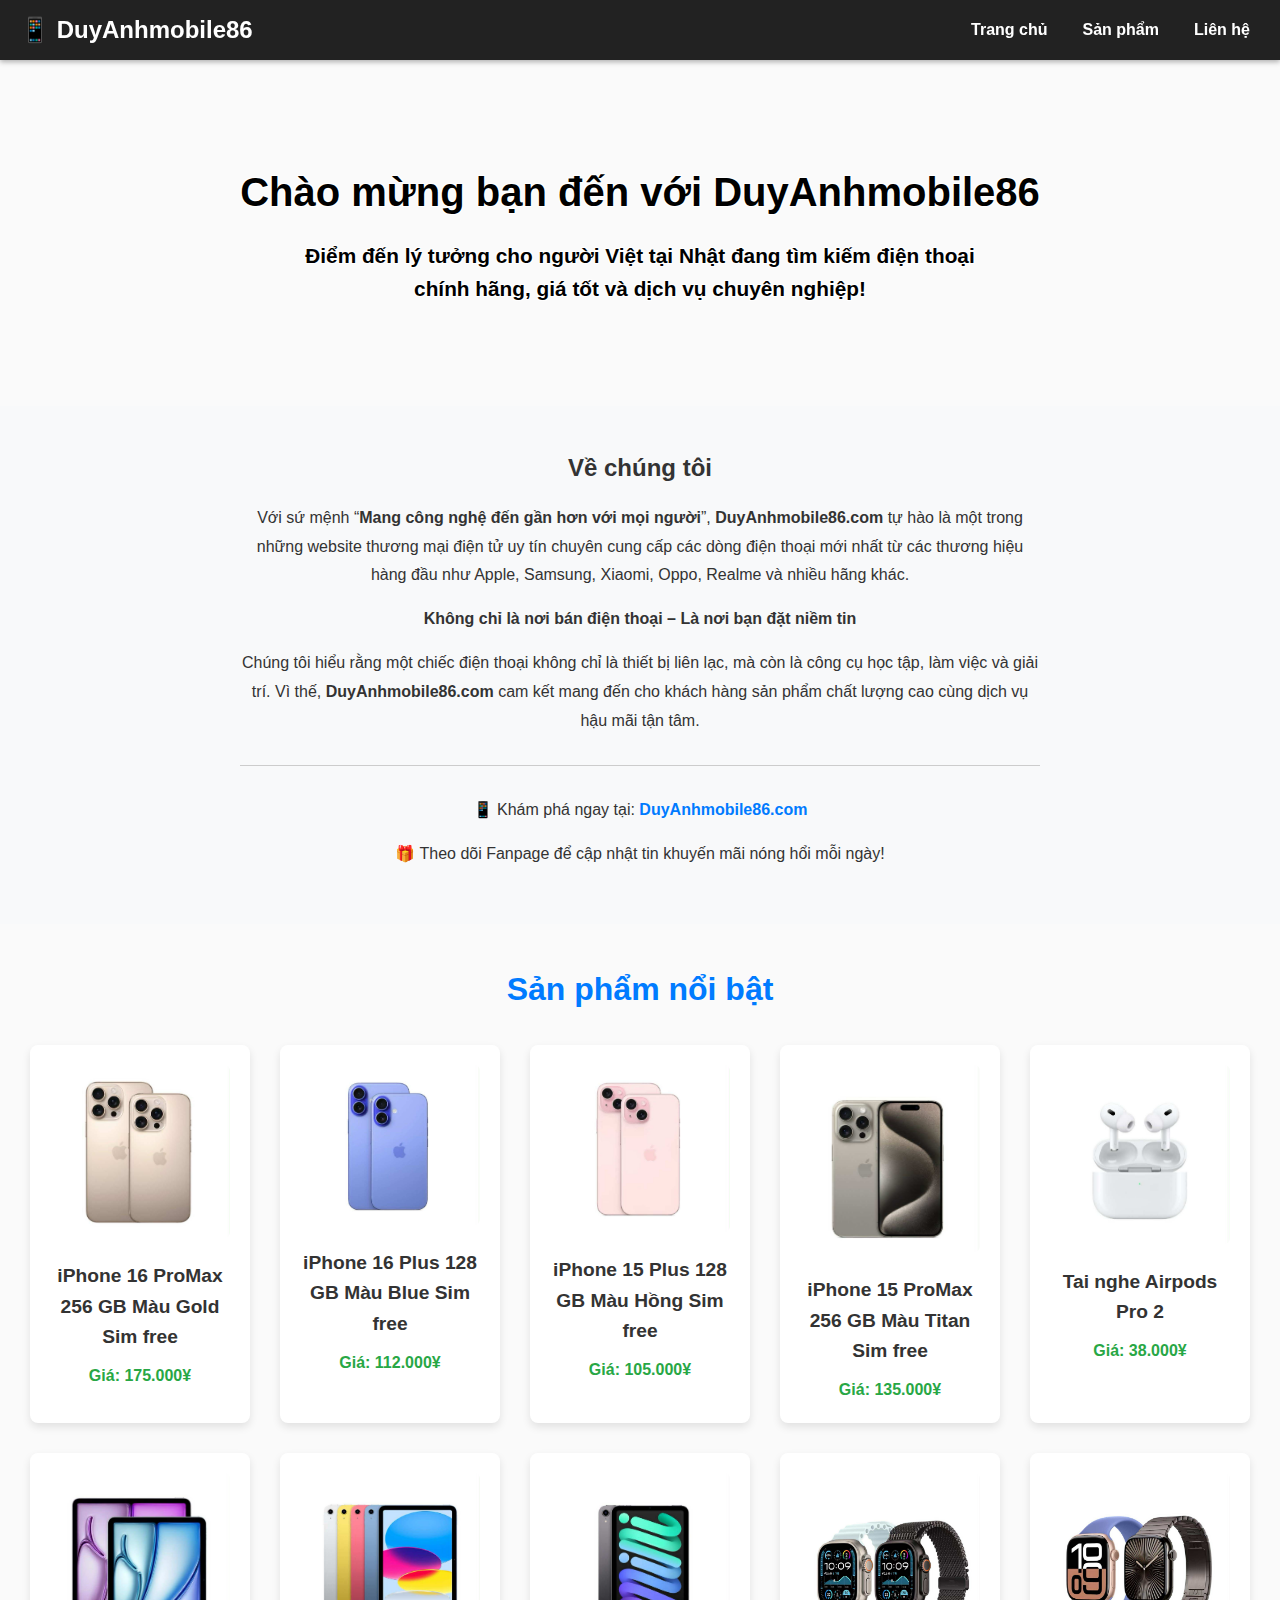
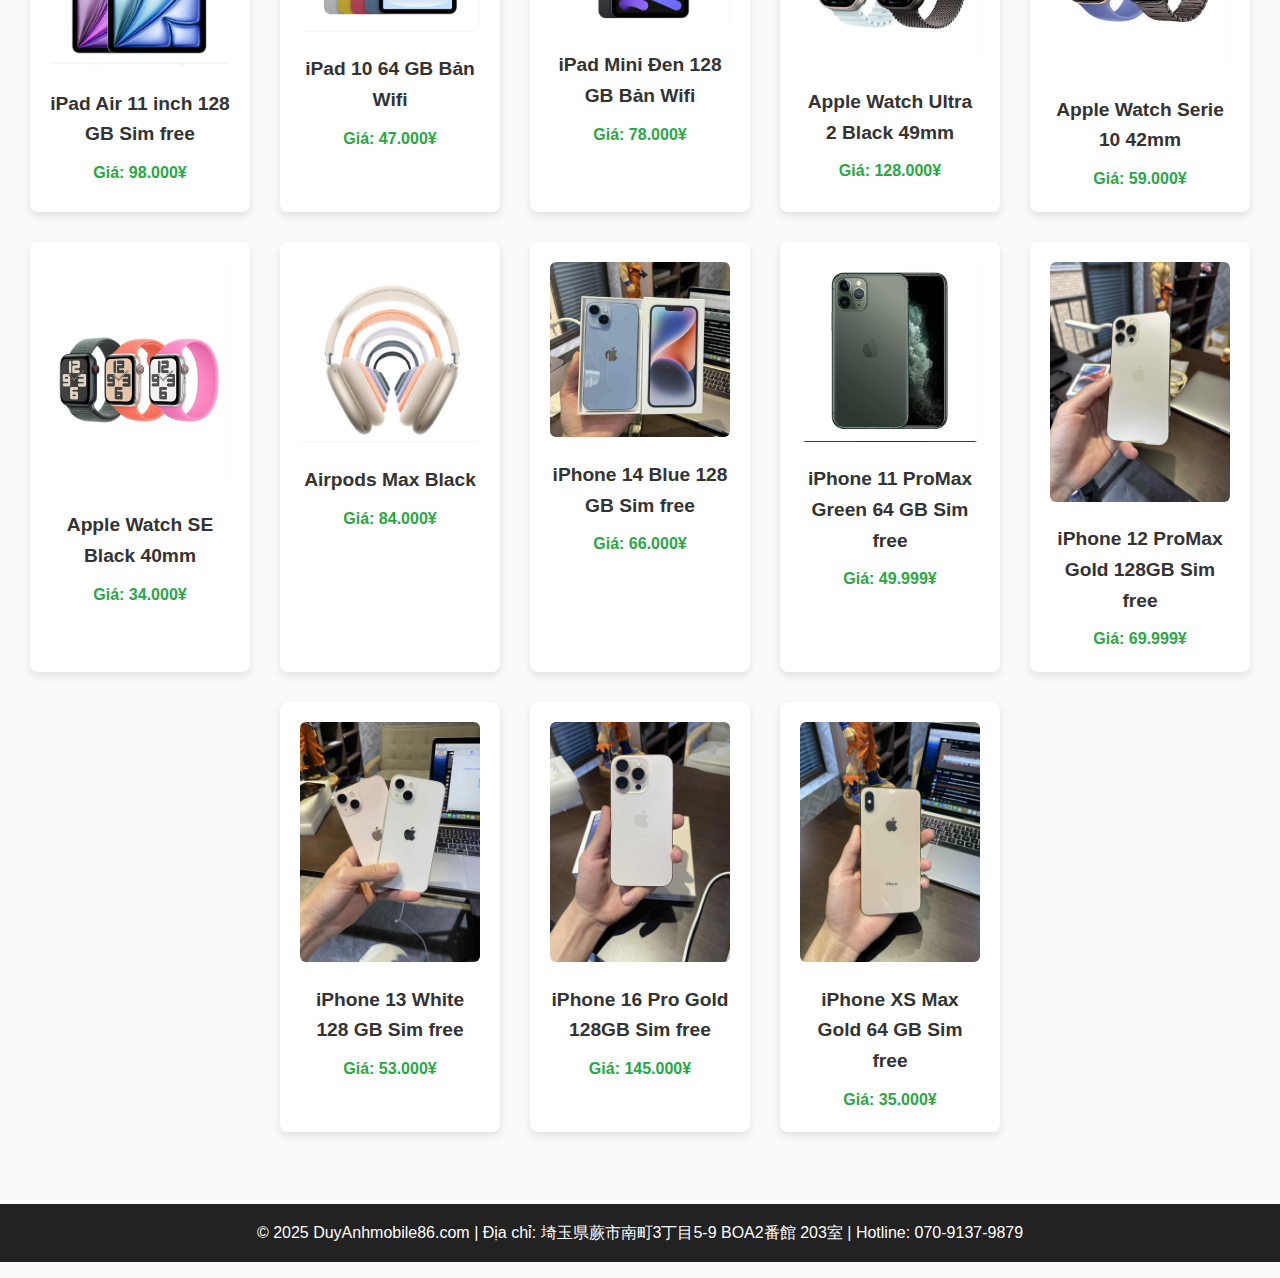
<file: index.html>
<!DOCTYPE html>
<html lang="vi">
  <head>
    <meta charset="UTF-8" />
    <meta name="viewport" content="width=device-width, initial-scale=1.0" />
    <title>
      DuyAnhmobile86.com - Cửa hàng điện thoại uy tín cho người Việt tại Nhật
    </title>
    <meta
      name="description"
      content="DuyAnhmobile86.com chuyên bán điện thoại chính hãng cho người Việt tại Nhật. Giá tốt, dịch vụ chuyên nghiệp, giao hàng nhanh."
    />
    <link rel="stylesheet" href="./style.css" />
  </head>
  <body>
    <header>
      <div class="logo">📱 DuyAnhmobile86</div>
      <nav>
        <a href="#">Trang chủ</a>
        <a href="#products">Sản phẩm</a>
        <a href="#contact">Liên hệ</a>
      </nav>
    </header>

    <section class="banner">
      <h1>Chào mừng bạn đến với DuyAnhmobile86</h1>
      <p>
        Điểm đến lý tưởng cho người Việt tại Nhật đang tìm kiếm điện thoại chính
        hãng, giá tốt và dịch vụ chuyên nghiệp!
      </p>
    </section>

    <section class="intro">
      <div class="container">
        <h2>Về chúng tôi</h2>
        <p>
          Với sứ mệnh “<strong>Mang công nghệ đến gần hơn với mọi người</strong
          >”, <strong>DuyAnhmobile86.com</strong> tự hào là một trong những
          website thương mại điện tử uy tín chuyên cung cấp các dòng điện thoại
          mới nhất từ các thương hiệu hàng đầu như Apple, Samsung, Xiaomi, Oppo,
          Realme và nhiều hãng khác.
        </p>

        <p>
          <strong
            >Không chỉ là nơi bán điện thoại – Là nơi bạn đặt niềm tin</strong
          >
        </p>
        <p>
          Chúng tôi hiểu rằng một chiếc điện thoại không chỉ là thiết bị liên
          lạc, mà còn là công cụ học tập, làm việc và giải trí. Vì thế,
          <strong>DuyAnhmobile86.com</strong> cam kết mang đến cho khách hàng
          sản phẩm chất lượng cao cùng dịch vụ hậu mãi tận tâm.
        </p>

        <hr />

        <p>📱 Khám phá ngay tại: <a href="#">DuyAnhmobile86.com</a></p>
        <p>🎁 Theo dõi Fanpage để cập nhật tin khuyến mãi nóng hổi mỗi ngày!</p>
      </div>
    </section>

    <section class="products" id="products">
      <h2>Sản phẩm nổi bật</h2>
      <div class="product-list">
        <div class="product">
          <img src="./1.jpg" alt="iPhone 16 ProMax 256 GB Màu Gold" />
          <h3>iPhone 16 ProMax 256 GB Màu Gold Sim free</h3>
          <p>Giá: 175.000¥</p>
        </div>
        <div class="product">
          <img src="./2.jpg" alt="iPhone 16 Plus 128 GB Màu Blue" />
          <h3>iPhone 16 Plus 128 GB Màu Blue Sim free</h3>
          <p>Giá: 112.000¥</p>
        </div>
        <div class="product">
          <img src="./3.jpg" alt="iPhone 15 Plus 128 GB Màu Hồng" />
          <h3>iPhone 15 Plus 128 GB Màu Hồng Sim free</h3>
          <p>Giá: 105.000¥</p>
        </div>
        <div class="product">
          <img src="./4.jpg" alt="iPhone 15 ProMax 256 GB Màu Titan" />
          <h3>iPhone 15 ProMax 256 GB Màu Titan Sim free</h3>
          <p>Giá: 135.000¥</p>
        </div>
        <div class="product">
          <img src="./5.jpg" alt="Tai nghe Airpods Pro 2" />
          <h3>Tai nghe Airpods Pro 2</h3>
          <p>Giá: 38.000¥</p>
        </div>
        <div class="product">
          <img src="./6.jpg" alt="iPad Air 11 inch 128 GB" />
          <h3>iPad Air 11 inch 128 GB Sim free</h3>
          <p>Giá: 98.000¥</p>
        </div>
        <div class="product">
          <img src="./7.jpg" alt="iPad 10 64 GB" />
          <h3>iPad 10 64 GB Bản Wifi</h3>
          <p>Giá: 47.000¥</p>
        </div>
        <div class="product">
          <img src="./8.jpg" alt="iPad Mini Đen 128 GB" />
          <h3>iPad Mini Đen 128 GB Bản Wifi</h3>
          <p>Giá: 78.000¥</p>
        </div>
        <div class="product">
          <img src="./9.jpg" alt="Apple Watch Ultra 2 Black" />
          <h3>Apple Watch Ultra 2 Black 49mm</h3>
          <p>Giá: 128.000¥</p>
        </div>
        <div class="product">
          <img src="./10.jpg" alt="Apple Watch Serie 10" />
          <h3>Apple Watch Serie 10 42mm</h3>
          <p>Giá: 59.000¥</p>
        </div>
        <div class="product">
          <img src="./11.jpg" alt="Apple Watch SE Black" />
          <h3>Apple Watch SE Black 40mm</h3>
          <p>Giá: 34.000¥</p>
        </div>
        <div class="product">
          <img src="./12.jpg" alt="Airpods Max Black" />
          <h3>Airpods Max Black</h3>
          <p>Giá: 84.000¥</p>
        </div>
        <div class="product">
          <img src="./13.jpg" alt="iPhone 14 Blue 128 GB" />
          <h3>iPhone 14 Blue 128 GB Sim free</h3>
          <p>Giá: 66.000¥</p>
        </div>
        <div class="product">
          <img src="./14.jpg" alt="iPhone 11 ProMax Green 64 GB" />
          <h3>iPhone 11 ProMax Green 64 GB Sim free</h3>
          <p>Giá: 49.999¥</p>
        </div>
        <div class="product">
          <img src="./15.jpg" alt="iPhone 12 ProMax Gold 128GB" />
          <h3>iPhone 12 ProMax Gold 128GB Sim free</h3>
          <p>Giá: 69.999¥</p>
        </div>
        <div class="product">
          <img src="./16.jpg" alt="iPhone 13 White 128 GB" />
          <h3>iPhone 13 White 128 GB Sim free</h3>
          <p>Giá: 53.000¥</p>
        </div>
        <div class="product">
          <img src="./17.jpg" alt="iPhone 16 Pro Gold 128GB" />
          <h3>iPhone 16 Pro Gold 128GB Sim free</h3>
          <p>Giá: 145.000¥</p>
        </div>
        <div class="product">
          <img src="./18.jpg" alt="iPhone XS Max Gold 64 GB" />
          <h3>iPhone XS Max Gold 64 GB Sim free</h3>
          <p>Giá: 35.000¥</p>
        </div>
      </div>
    </section>

    <footer>
      <p id="contact">
        © 2025 DuyAnhmobile86.com | Địa chỉ: 埼玉県蕨市南町3丁目5-9 BOA2番館
        203室 | Hotline: 070-9137-9879
      </p>
    </footer>
  </body>
</html>
</file>
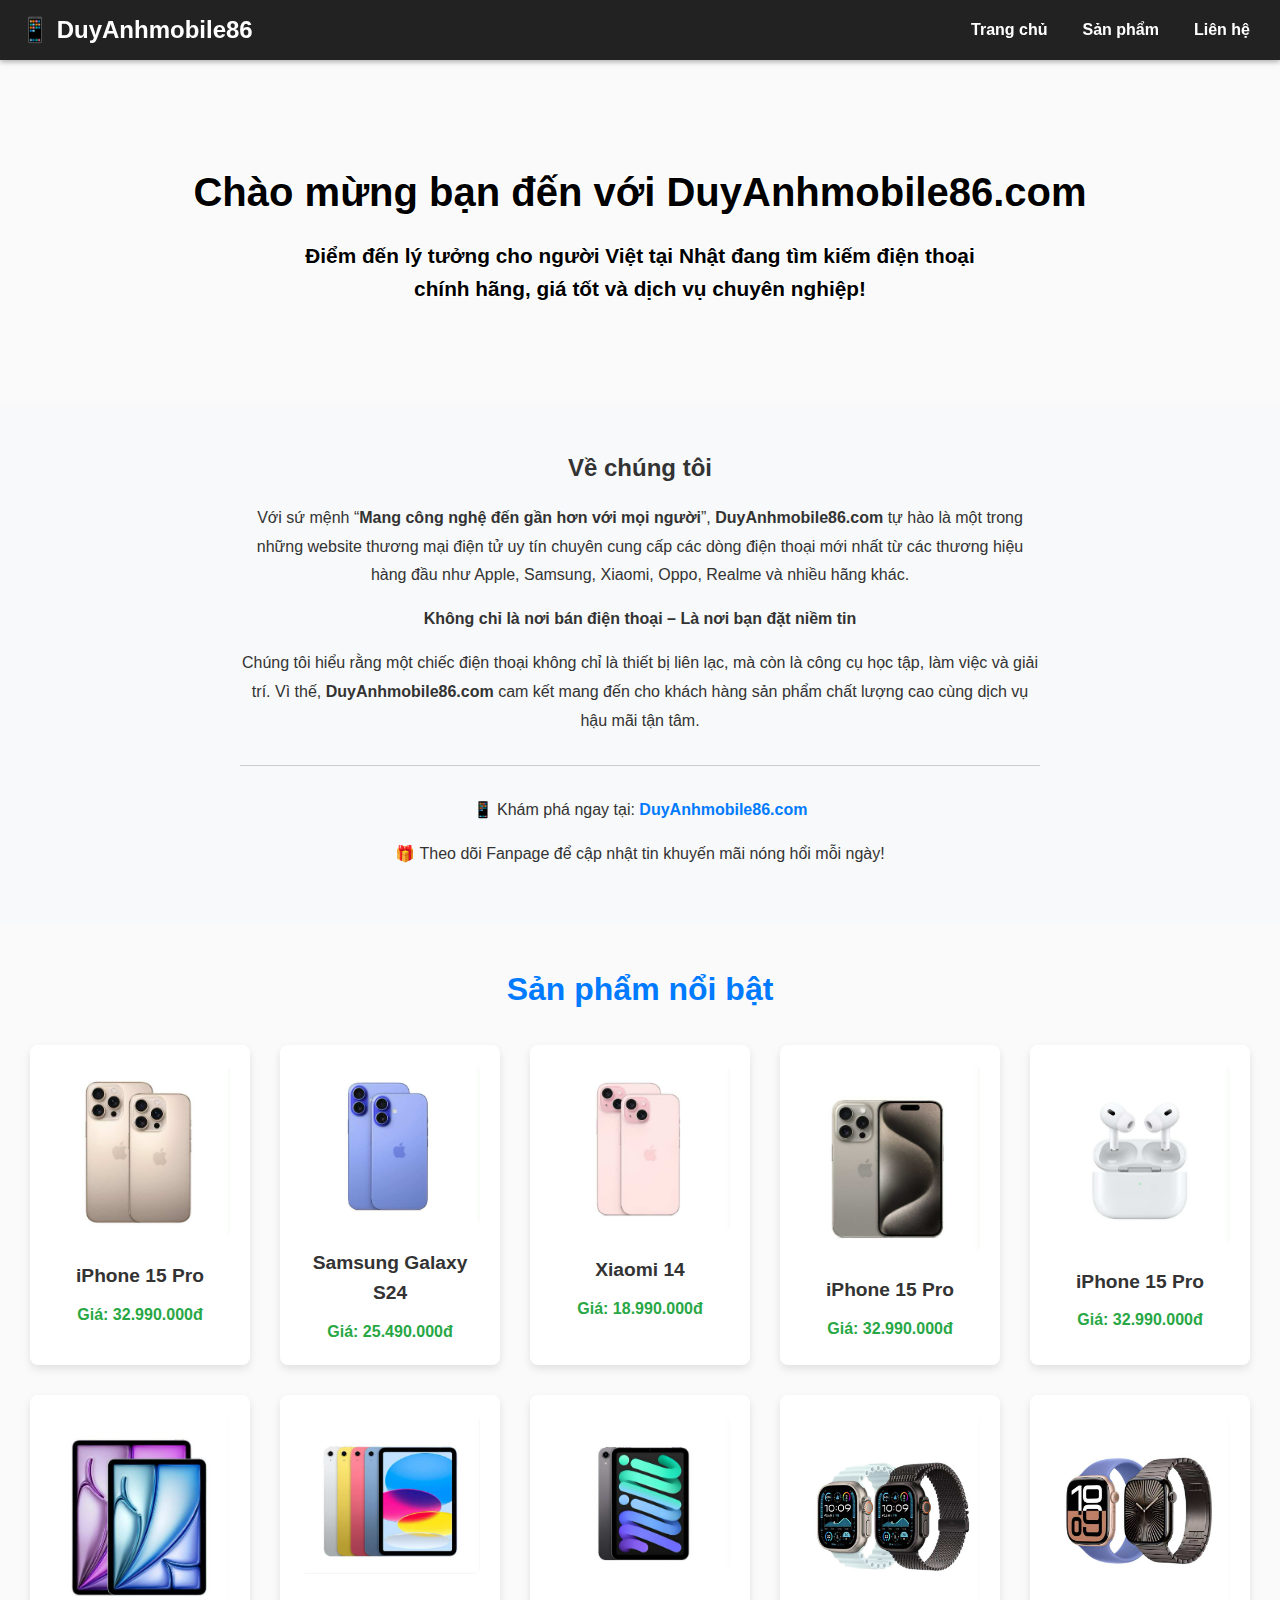
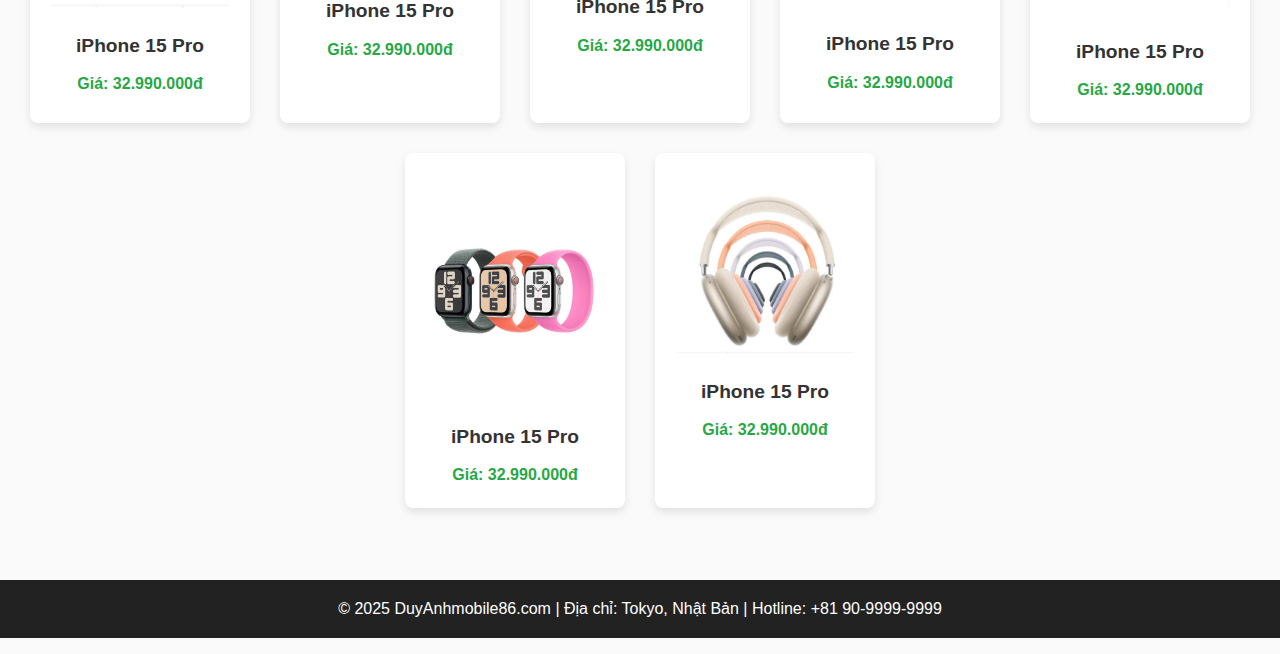
<file: duyanhmobile86.html>
<!DOCTYPE html>
<html lang="vi">
  <head>
    <meta charset="UTF-8" />
    <meta name="viewport" content="width=device-width, initial-scale=1.0" />
    <title>
      DuyAnhmobile86.com - Cửa hàng điện thoại uy tín cho người Việt tại Nhật
    </title>
    <meta
      name="description"
      content="DuyAnhmobile86.com chuyên bán điện thoại chính hãng cho người Việt tại Nhật. Giá tốt, dịch vụ chuyên nghiệp, giao hàng nhanh."
    />
    <link rel="stylesheet" href="style.css" />
  </head>
  <body>
    <header>
      <div class="logo">📱 DuyAnhmobile86</div>
      <nav>
        <a href="#">Trang chủ</a>
        <a href="#">Sản phẩm</a>
        <a href="#">Liên hệ</a>
      </nav>
    </header>

    <section class="banner">
      <h1>Chào mừng bạn đến với DuyAnhmobile86.com</h1>
      <p>
        Điểm đến lý tưởng cho người Việt tại Nhật đang tìm kiếm điện thoại chính
        hãng, giá tốt và dịch vụ chuyên nghiệp!
      </p>
    </section>

    <section class="intro">
      <div class="container">
        <h2>Về chúng tôi</h2>
        <p>
          Với sứ mệnh “<strong>Mang công nghệ đến gần hơn với mọi người</strong
          >”, <strong>DuyAnhmobile86.com</strong> tự hào là một trong những
          website thương mại điện tử uy tín chuyên cung cấp các dòng điện thoại
          mới nhất từ các thương hiệu hàng đầu như Apple, Samsung, Xiaomi, Oppo,
          Realme và nhiều hãng khác.
        </p>

        <p>
          <strong
            >Không chỉ là nơi bán điện thoại – Là nơi bạn đặt niềm tin</strong
          >
        </p>
        <p>
          Chúng tôi hiểu rằng một chiếc điện thoại không chỉ là thiết bị liên
          lạc, mà còn là công cụ học tập, làm việc và giải trí. Vì thế,
          <strong>DuyAnhmobile86.com</strong> cam kết mang đến cho khách hàng
          sản phẩm chất lượng cao cùng dịch vụ hậu mãi tận tâm.
        </p>

        <hr />

        <p>📱 Khám phá ngay tại: <a href="#">DuyAnhmobile86.com</a></p>
        <p>🎁 Theo dõi Fanpage để cập nhật tin khuyến mãi nóng hổi mỗi ngày!</p>
      </div>
    </section>

    <section class="products">
      <h2>Sản phẩm nổi bật</h2>
      <div class="product-list">
        <div class="product">
          <img src="./1.jpg" alt="iPhone 15" />
          <h3>iPhone 15 Pro</h3>
          <p>Giá: 32.990.000đ</p>
        </div>
        <div class="product">
          <img src="./2.jpg" alt="Samsung S24" />
          <h3>Samsung Galaxy S24</h3>
          <p>Giá: 25.490.000đ</p>
        </div>
        <div class="product">
          <img src="./3.jpg" alt="Xiaomi 14" />
          <h3>Xiaomi 14</h3>
          <p>Giá: 18.990.000đ</p>
        </div>
        <div class="product">
          <img src="./4.jpg" alt="iPhone 15" />
          <h3>iPhone 15 Pro</h3>
          <p>Giá: 32.990.000đ</p>
        </div>
        <div class="product">
          <img src="./5.jpg" alt="iPhone 15" />
          <h3>iPhone 15 Pro</h3>
          <p>Giá: 32.990.000đ</p>
        </div>
        <div class="product">
          <img src="./6.jpg" alt="iPhone 15" />
          <h3>iPhone 15 Pro</h3>
          <p>Giá: 32.990.000đ</p>
        </div>
        <div class="product">
          <img src="./7.jpg" alt="iPhone 15" />
          <h3>iPhone 15 Pro</h3>
          <p>Giá: 32.990.000đ</p>
        </div>
        <div class="product">
          <img src="./8.jpg" alt="iPhone 15" />
          <h3>iPhone 15 Pro</h3>
          <p>Giá: 32.990.000đ</p>
        </div>
        <div class="product">
          <img src="./9.jpg" alt="iPhone 15" />
          <h3>iPhone 15 Pro</h3>
          <p>Giá: 32.990.000đ</p>
        </div>
        <div class="product">
          <img src="./10.jpg" alt="iPhone 15" />
          <h3>iPhone 15 Pro</h3>
          <p>Giá: 32.990.000đ</p>
        </div>
        <div class="product">
          <img src="./11.jpg" alt="iPhone 15" />
          <h3>iPhone 15 Pro</h3>
          <p>Giá: 32.990.000đ</p>
        </div>
        <div class="product">
          <img src="./12.jpg" alt="iPhone 15" />
          <h3>iPhone 15 Pro</h3>
          <p>Giá: 32.990.000đ</p>
        </div>
      </div>
    </section>

    <footer>
      <p>
        © 2025 DuyAnhmobile86.com | Địa chỉ: Tokyo, Nhật Bản | Hotline: +81
        90-9999-9999
      </p>
    </footer>
  </body>
</html>
</file>
<file: style.css>
/* Reset cơ bản */
* {
  margin: 0;
  padding: 0;
  box-sizing: border-box;
}

body {
  font-family: "Segoe UI", Tahoma, Geneva, Verdana, sans-serif;
  background-color: #fafafa;
  color: #333;
  line-height: 1.6;
  padding-top: 3.75rem; /* 60px */
  padding-bottom: 1rem; /* 40px */
}

/* Header */
header {
  position: fixed;
  top: 0;
  left: 0;
  width: 100%;
  height: 3.75rem; /* 60px */
  background-color: #222;
  color: white;
  display: flex;
  align-items: center;
  padding: 0 1.25rem; /* 20px */
  z-index: 1000;
  box-shadow: 0 0.125rem 0.3125rem rgba(0, 0, 0, 0.3); /* 2px 5px */
  flex-wrap: wrap;
  justify-content: space-between;
}

.logo {
  font-size: 1.5rem;
  font-weight: bold;
}

/* Nav */
nav {
  display: flex;
  flex-wrap: wrap;
  gap: 0.9375rem; /* 15px */
  align-items: center;
}

nav a {
  color: white;
  text-decoration: none;
  font-weight: 600;
  transition: color 0.3s ease;
  padding: 0.5rem 0.625rem; /* 8px 10px */
  border-radius: 0.25rem; /* 4px */
}

nav a:hover {
  color: #ffc107;
  background-color: rgba(255, 193, 7, 0.2);
}

/* Banner */
.banner {
  background: url("https://images.unsplash.com/photo-1511707171634-5f897ff02aa9?auto=format&fit=crop&w=1350&q=80")
    no-repeat center center/cover;
  color: black;
  text-align: center;
  padding: 6.25rem 1.25rem; /* 100px 20px */
  font-weight: 600;
  text-shadow: 0 0 0.625rem rgba(0, 0, 0, 0.6); /* 10px */
}

.banner h1 {
  font-size: 2.5rem;
  margin-bottom: 0.9375rem; /* 15px */
  text-shadow: -1px -1px 0 white, 1px -1px 0 white, -1px 1px 0 white,
    1px 1px 0 white;
}

.banner p {
  font-size: 1.3rem;
  max-width: 43.75rem; /* 700px */
  margin: 0 auto;
  text-shadow: -1px -1px 0 white, 1px -1px 0 white, -1px 1px 0 white,
    1px 1px 0 white;
}

/* Intro Section */
.intro {
  background-color: #f8f9fa;
  padding: 2.5rem 1.25rem; /* 40px 20px */
  text-align: center;
}

.intro .container {
  max-width: 50rem; /* 800px */
  margin: auto;
  font-size: 1rem;
  line-height: 1.8;
  color: #333;
}

.intro p {
  margin: 0.9375rem 0; /* 15px */
}

.intro hr {
  margin: 1.875rem 0; /* 30px */
  border: none;
  border-top: 0.0625rem solid #ccc; /* 1px */
}

.intro a {
  color: #007bff;
  text-decoration: none;
  font-weight: bold;
}

.intro a:hover {
  text-decoration: underline;
}

/* Products Section */
.products {
  padding: 2.5rem 1.25rem; /* 40px 20px */
  text-align: center;
}

.products h2 {
  margin-bottom: 1.875rem; /* 30px */
  font-size: 2rem;
  color: #007bff;
}

.product-list {
  display: flex;
  justify-content: center;
  gap: 1.875rem; /* 30px */
  flex-wrap: wrap;
}

.product {
  background-color: white;
  border-radius: 0.5rem; /* 8px */
  box-shadow: 0 0.25rem 0.5rem rgba(0, 0, 0, 0.1); /* 4px 8px */
  width: 13.75rem; /* 220px */
  padding: 1.25rem; /* 20px */
  transition: transform 0.3s ease;
}

.product:hover {
  transform: translateY(-0.5rem); /* -8px */
}

.product img {
  max-width: 100%;
  border-radius: 0.375rem; /* 6px */
  margin-bottom: 0.9375rem; /* 15px */
}

.product h3 {
  font-size: 1.2rem;
  margin-bottom: 0.625rem; /* 10px */
  color: #333;
}

.product p {
  font-weight: 600;
  color: #28a745;
  font-size: 1rem;
}

/* Footer */
footer {
  width: 100%;
  background-color: #222;
  color: white;
  text-align: center;
  padding: 1rem 1.5rem;
  font-size: 1rem;
  box-sizing: border-box;
  word-wrap: break-word;
  overflow-wrap: break-word;
  margin-top: 2rem;
}

/* Responsive */
@media (max-width: 37.5rem) {
  /* 600px */
  header {
    height: auto;
    padding: 0.625rem 1.25rem; /* 10px 20px */
    flex-direction: column;
    align-items: flex-start;
    gap: 0.625rem; /* 10px */
  }

  nav {
    width: 100%;
    justify-content: flex-start;
  }

  nav a {
    margin: 0 0.625rem 0.625rem 0; /* 10px */
    padding: 0.5rem 0.75rem; /* 8px 12px */
    font-size: 0.9rem;
  }

  .product-list {
    flex-direction: column;
    align-items: center;
  }
  footer {
    font-size: 0.9rem;
    padding: 0.75rem 1rem;
  }
  html{
    font-size: 14px;
  }
}
</file>
